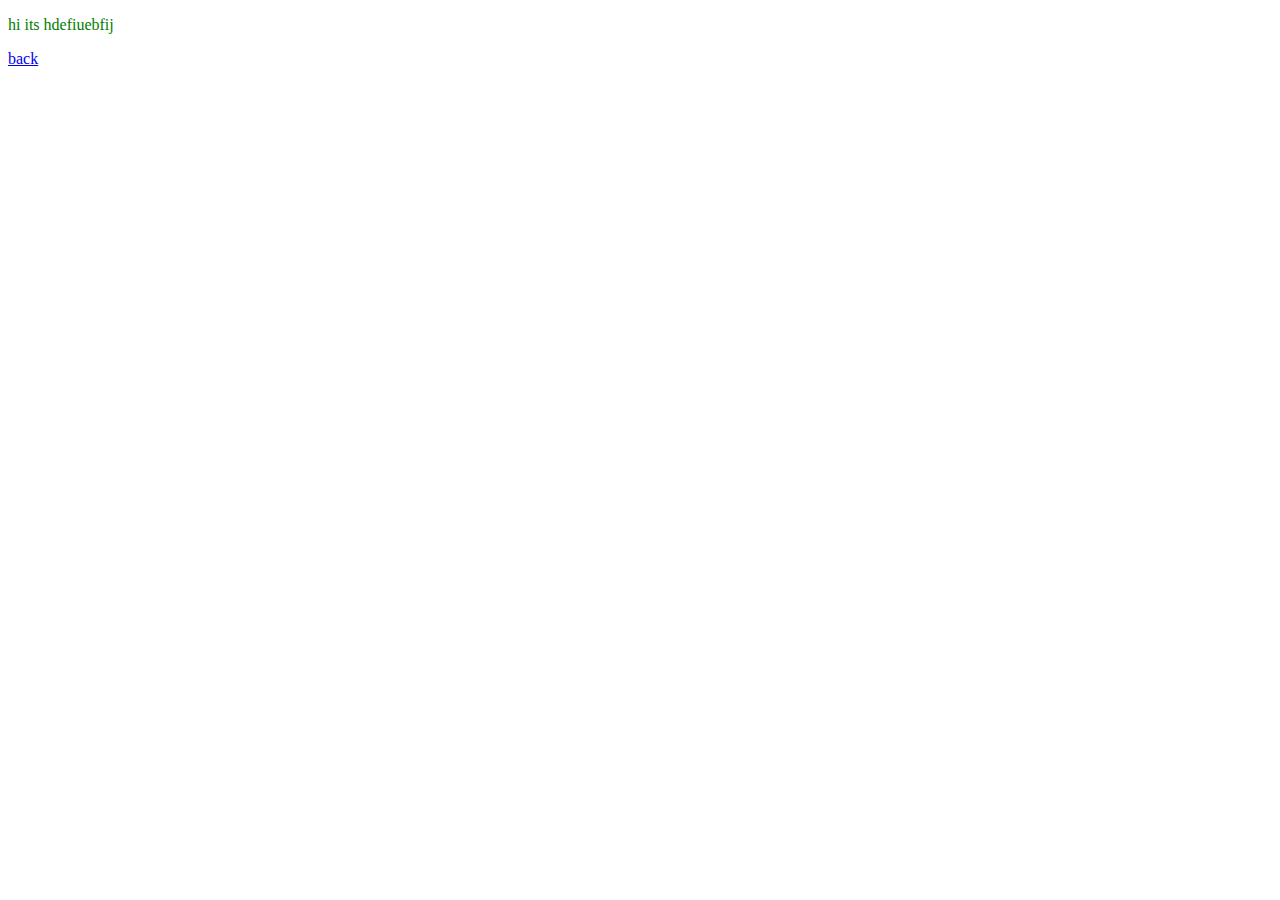
<file: about.html>
<!DOCTYPE html>
<html lang="en">
<head>
    <meta charset="UTF-8">
    <meta name="viewport" content="width=device-width, initial-scale=1.0">
    <title>Document</title>
    <link rel="stylesheet" href="style.css">
</head>
<body>
    <p>hi its hdefiuebfij</p>
    <a href="index.html">back</a>
</body>
</html>
</file>
<file: style.css>
h1{
    text-align: center;
}
p{
    color: green;
}
</file>
